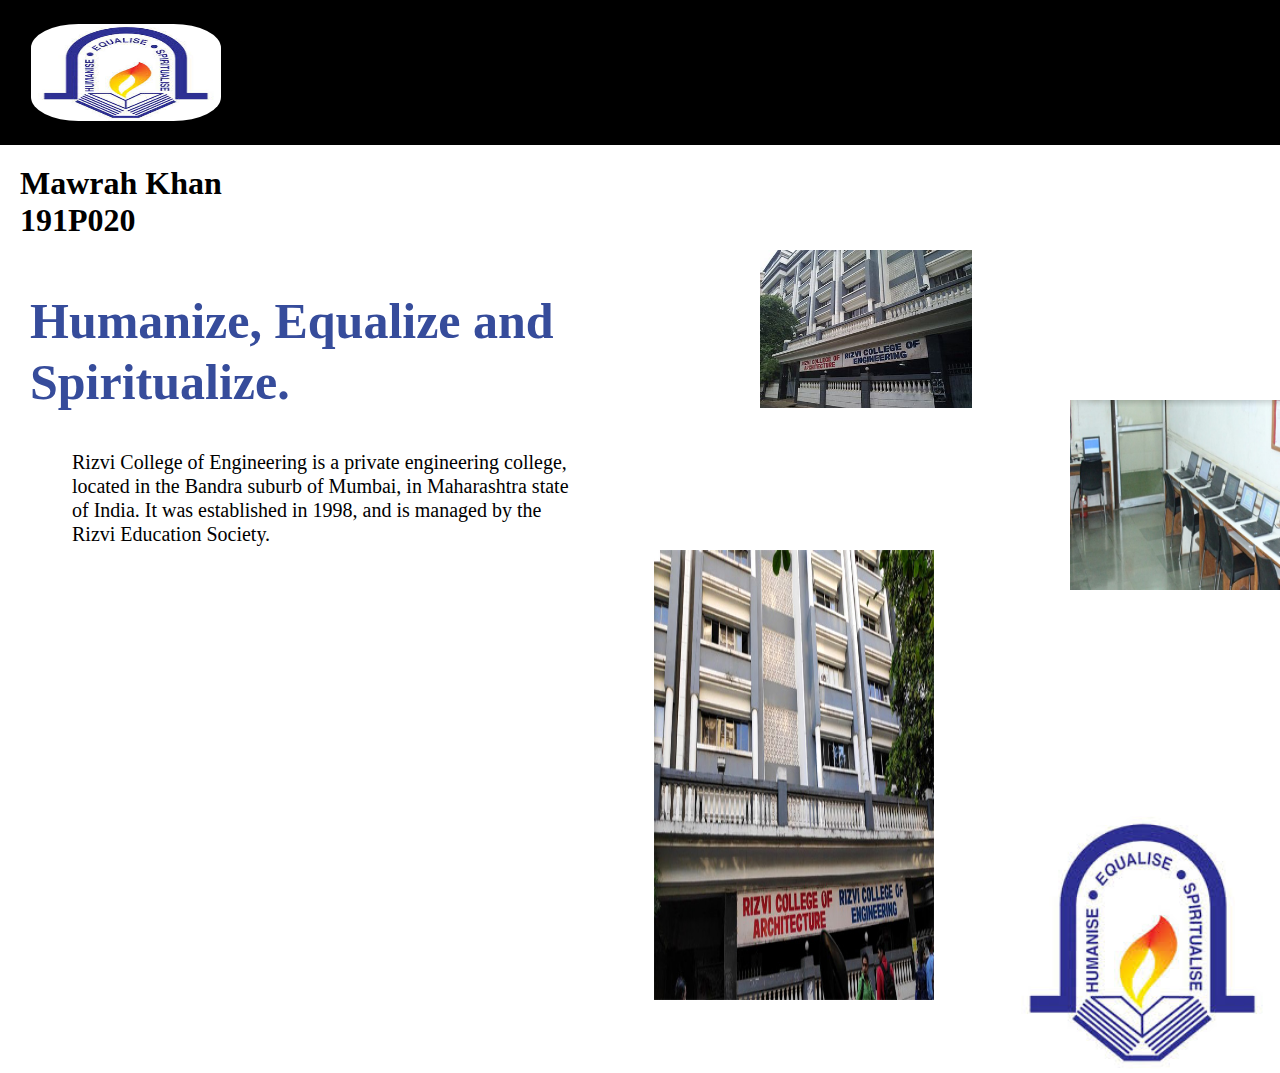
<file: index.html>
<!DOCTYPE html>
<html lang="en">

<head>
    <meta charset="UTF-8">
    <meta name="viewport" content="width=device-width, initial-scale=1.0">
    <link rel="stylesheet" href="index.css">
    <title>Index</title>
</head>

<body>

    <nav class="Navbar">
        <ul>
            <li class="logo">
                <a href="#"><img src="pictures/logo.jpg" alt="" id="Icon"></a>
            </li>
            
            <!-- <div id="lks">
                <li>
                    <a href="#">
                        <img src="pictures/Account Icon.svg" alt="">
                        <p>Sign In/Register</p>
                    </a>
                 </li>
                 <li>
                     <a href="#"><img src="pictures/shopping cart icon.svg" alt="">Cart</a>
                 </li>
            </div> -->
        </ul>
    </nav>
    <div class="about-section">
        <h1>Mawrah Khan     <br>191P020</h1>
    </div>      
    <section>
        <div class="quote">
             <p>Humanize, Equalize and Spiritualize.</p>
                </div>
        <div class="para">
             <p>Rizvi College of Engineering is a private engineering college, located in the Bandra suburb of Mumbai, in Maharashtra state of India. It was established in 1998, and is managed by the Rizvi Education Society. <br></p>
                </div>
                <!-- <div class="image">
                    <img src="pictures/RCOE.png" alt="">
                </div> -->
                <div class="img">
                    <img src="pictures/college.jpg" alt="">
                </div>
                <div class="imgs">
                    <img src="pictures/lab.png" alt="">
                </div>
                <div class="im">
                    <img src="pictures/college 2.jpg" alt="">
                </div>
                <div class="imgs5">
                    <img src="pictures/logo.jpg" alt="">
                </div>
    </section>
</body>
</html>
</file>
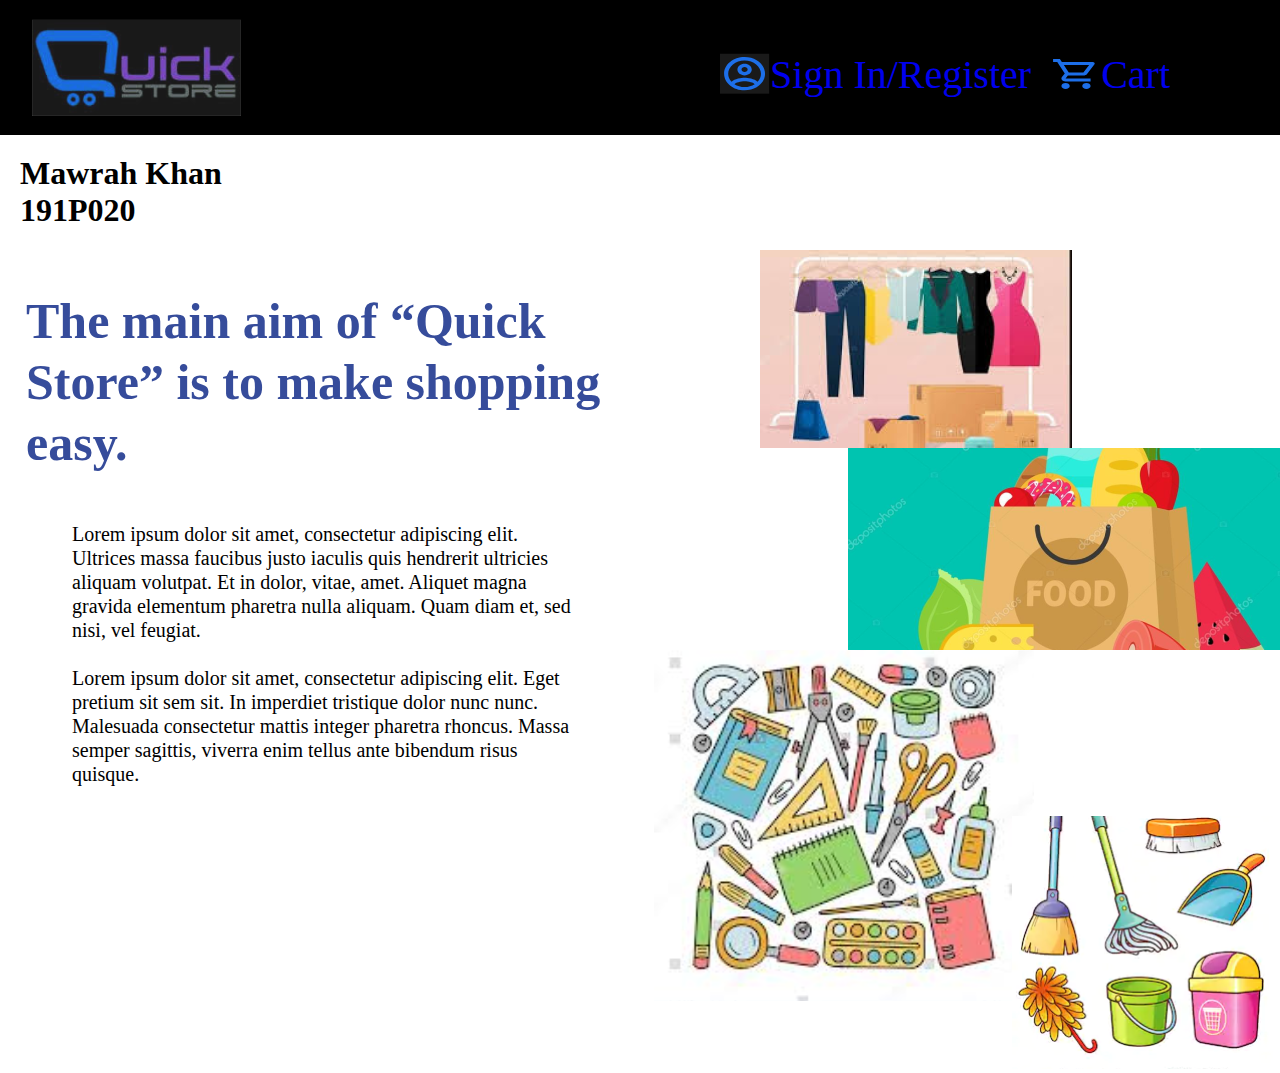
<file: aboutus.html>
<!DOCTYPE html>
<html lang="en">

<head>
    <meta charset="UTF-8">
    <meta name="viewport" content="width=device-width, initial-scale=1.0">
    <link rel="stylesheet" href="aboutus.css">
    <title>About Us</title>
</head>

<body>

    <nav class="Navbar">
        <ul>
            <li class="logo">
                <a href="#"><img src="pictures/Logo.svg" alt="" id="Icon"></a>
            </li>
            
            <div id="lks">
                <li>
                    <a href="#">
                        <img src="pictures/Account Icon.svg" alt="">
                        <p>Sign In/Register</p>
                    </a>
                 </li>
                 <li>
                     <a href="#"><img src="pictures/shopping cart icon.svg" alt="">Cart</a>
                 </li>
            </div>
        </ul>
    </nav>
    <div class="about-section">
        <h1>Mawrah Khan     <br>191P020</h1>
    </div>      
    <section>
        <div class="quote">
             <p>The main aim of “Quick Store” is to make shopping easy.</p>
                </div>
        <div class="para">
             <p>Lorem ipsum dolor sit amet, consectetur adipiscing elit. Ultrices massa faucibus justo iaculis quis hendrerit ultricies aliquam volutpat. Et in dolor, vitae, amet. Aliquet magna gravida elementum pharetra nulla aliquam. Quam diam et, sed nisi, vel feugiat.<br><br>
                Lorem ipsum dolor sit amet, consectetur adipiscing elit. Eget pretium sit sem sit. In imperdiet tristique dolor nunc nunc. Malesuada consectetur mattis integer pharetra rhoncus. Massa semper sagittis, viverra enim tellus ante bibendum risus quisque.</p>
                </div>
                <div class="image">
                    <img src="pictures/1 1.svg" alt="">
                </div>
                <div class="img">
                    <img src="pictures/2 1.png" alt="">
                </div>
                <div class="imgs">
                    <img src="pictures/3 1.png" alt="">
                </div>
                <div class="im">
                    <img src="pictures/4 1.svg" alt="">
                </div>
                <div class="imgs5">
                    <img src="pictures/5 1.svg" alt="">
                </div>
    </section>
</body>
</html>
</file>
<file: index.css>
* {
  padding: 0;
  margin: 0;
  box-sizing: border-box;
}

.Navbar {
  display: flex;
  justify-content: space-between;
  background-color: black;
  padding: 10px;
  min-width: 1440px;
  height: 145px;
  padding: 19px 21px;
}

.Navbar ul {
  display: flex;
}
.Navbar ul li {
  display: flex;
  list-style: none;
}
.Navbar ul li a {
  display: flex;
  justify-content: center;
  align-items: center;
  text-decoration: none;
  font-family: Public Sans;
  font-style: normal;
  margin: auto;
  color: 774aba;
  /* font-size: 40px; */
  padding: 0px 10px;
}
.Navbar ul li a img {
  background-color: black;
  width: 20px;
  height: 20px;
  border-radius: 25%;
}
#lks {
  display: flex;
  position: absolute;
  right: 100px;
  padding-top: 30px;
}

#Icon {
  height: 96.06px;
  width: 190px;
}

section {
  display: flex;
  flex-direction: row;
  margin: 10px;
}

.quote {
  /* The main aim of “Quick Store” is to make shopping easy. */
  position: absolute;
  width: 613px;
  height: 291px;
  left: 30px;
  top: 291px;

  font-family: Calibri;
  font-style: normal;
  font-weight: bold;
  font-size: 50px;
  line-height: 61px;

  color: #364c9b;
}
.para {
  /* para */
  position: absolute;
  width: 505px;
  height: 120px;
  left: 72px;
  top: 450px;

  font-family: Calibri;
  font-style: normal;
  font-weight: 300;
  font-size: 20px;
  line-height: 24px;

  color: #000000;
}
.image {
  position: absolute;
  width: 430px;
  height: 184px;
  left: 1300px;
  top: 427px;
}
.img {
  position: absolute;
  width: 212px;
  height: 158px;
  left: 760px;
  top: 250px;
}
.imgs {
  position: absolute;
  width: 300px;
  height: 190px;
  left: 1070px;
  top: 400px;
}
.im {
  position: absolute;
  width: 280px;
  height: 50%;
  left: 654px;
  top: 550px;
}
.imgs5 {
  position: absolute;
  width: 261px;
  height: 253px;
  left: 1012px;
  top: 816px;
}

img {
  height: 100%;
  width: 100%;
}

.about-section {
  padding: 20px;
  text-align: left;
  color: black;
}
</file>
<file: aboutus.css>
* {
  padding: 0;
  margin: 0;
  box-sizing: border-box;
}

.Navbar {
  display: flex;
  justify-content: space-between;
  background-color: black;
  padding: 10px;
  min-width: 1440px;
  height: 135px;
  padding: 19px 21px;
}

.Navbar ul {
  display: flex;
}
.Navbar ul li {
  display: flex;
  list-style: none;
}
.Navbar ul li a {
  display: flex;
  justify-content: center;
  align-items: center;
  text-decoration: none;
  font-family: Public Sans;
  font-style: normal;
  margin: auto;
  color: 774aba;
  font-size: 40px;
  padding: 0px 10px;
}
.Navbar ul li a img {
  background-color: black;
  width: 50px;
  height: 50px;
}
#lks {
  display: flex;
  position: absolute;
  right: 100px;
  padding-top: 30px;
}

#Icon {
  height: 96.06px;
  width: 211px;
}

section {
  display: flex;
  flex-direction: row;
  margin: 10px;
}

.quote {
  /* The main aim of “Quick Store” is to make shopping easy. */
  position: absolute;
  width: 613px;
  height: 291px;
  left: 26px;
  top: 291px;

  font-family: Calibri;
  font-style: normal;
  font-weight: bold;
  font-size: 50px;
  line-height: 61px;

  color: #364c9b;
}
.para {
  /* para */
  position: absolute;
  width: 505px;
  height: 120px;
  left: 72px;
  top: 522px;

  font-family: Calibri;
  font-style: normal;
  font-weight: 300;
  font-size: 20px;
  line-height: 24px;

  color: #000000;
}
.image {
  position: absolute;
  width: 430px;
  height: 184px;
  left: 1300px;
  top: 427px;
}
.img {
  position: absolute;
  width: 312px;
  height: 198px;
  left: 760px;
  top: 250px;
}
.imgs {
  position: absolute;
  width: 470px;
  height: 202px;
  left: 848px;
  top: 448px;
}
.im {
  position: absolute;
  width: 380px;
  height: 351px;
  left: 654px;
  top: 650px;
}
.imgs5 {
  position: absolute;
  width: 261px;
  height: 253px;
  left: 1012px;
  top: 816px;
}
.about-section {
  padding: 20px;
  text-align: left;
  color: black;
}
</file>
